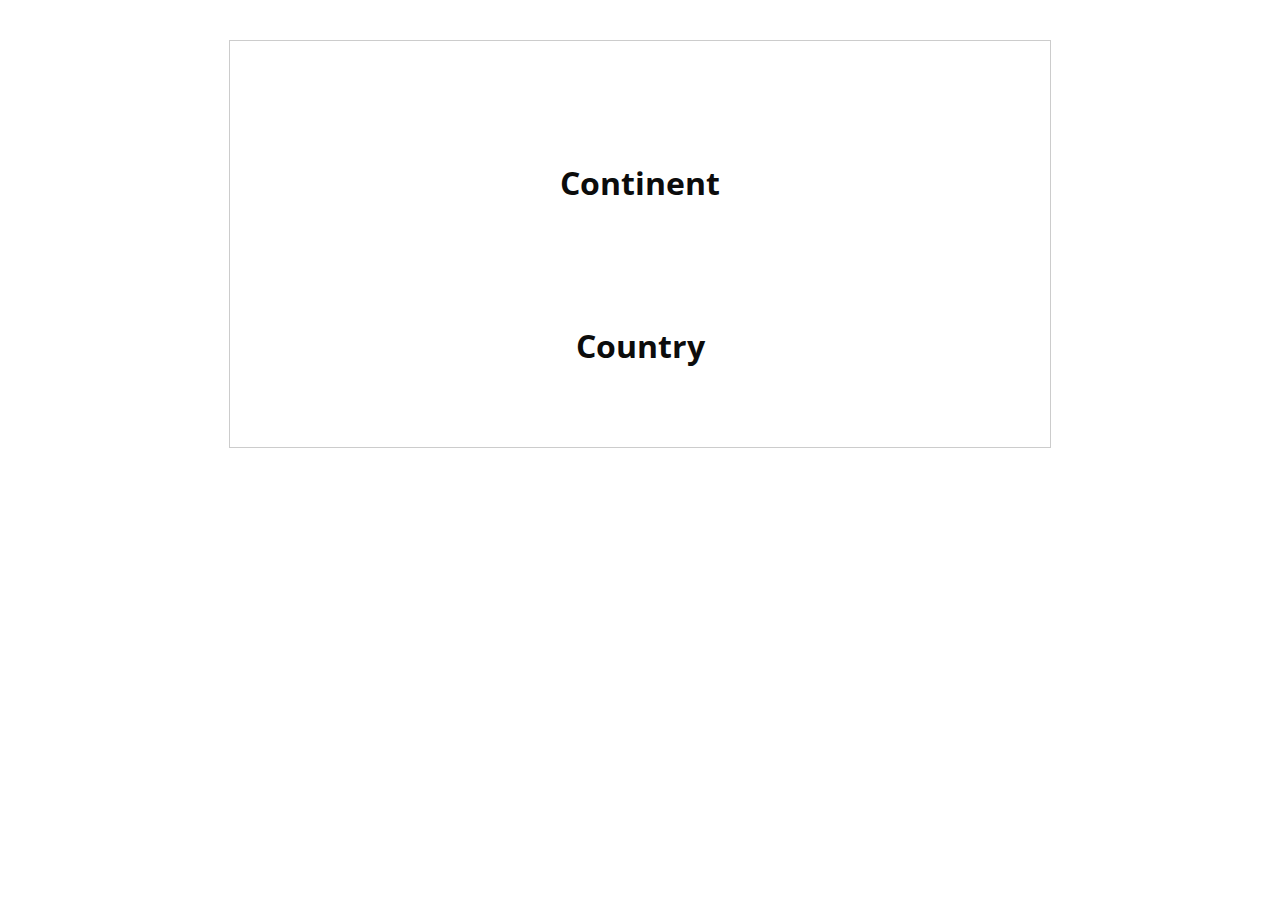
<file: index.html>
<!DOCTYPE html PUBLIC "-//W3C//DTD HTML 4.01 Transitional//EN" "http://www.w3.org/TR/html4/loose.dtd">
<html ng-app="app">
<head>
<meta http-equiv="Content-Type" content="text/html; charset=ISO-8859-1">
<script src="https://code.angularjs.org/1.2.9/angular.min.js" type="text/javascript"></script>
<link href="css/app.css" type="text/css" rel="stylesheet"/>
<script type="text/javascript" src="js/app.js"></script>
<title>Custom Combobox</title>
</head>
<body>
<div class="cont">
   <div class="container" ng-controller="ContinentCtlr">
	<h1>Continent</h1>
	<myapp items="items" prompt="Enter a Continent" topic="name"  model="name" on-select="onItemSelected()"/>
    </div>
    <div class="container" ng-controller="CountryCtlr">
	<h1>Country</h1>
	<myapp items="final" prompt="Enter a Country" topic="name"  model="cname" on-select="onCountrySelected()" />
   </div>
</div>
</body>
</html>
</file>
<file: css/app.css>
@import url(https://fonts.googleapis.com/css?family=Open+Sans:400,700);

*, h1, h2, h3, h4,h5,h6,p,span,div{
font-family: 'Open Sans', sans-serif;
margin: 0px;
padding: 0px;
}

.cont{
    	width:800px;
    	margin:auto;
	padding: 40px 10px;
	border: 1px solid #CCC;
	margin-top: 40px;
    
}

.container{
	width: 750px;
	margin:auto;
	text-align: center;
	background: #FFF;
	opacity: 0.95;
	padding: 40px 10px;
	margin-top: 40px;
}

.loading_div{
	display: block;
	margin: 10px 0px;
}

h1{
	color: #000000;
}


input{
    	width: 400px;
	padding: 10px;
	font-size: 22px;
	margin: 20px 0 0 0;
	border: 2px solid #000000;
	outline: none;
}

.item{
	width: 400px;
    	height:50px;
	margin: auto;
	text-align: left;
	margin-top: 10px;
	background: white
	padding: 10px;
	
}

.item.topic{
	font-size: 18px;
	font-weight: bold;
}


.active{
	background-color: #90EE90;
	color:#000000;
}
</file>
